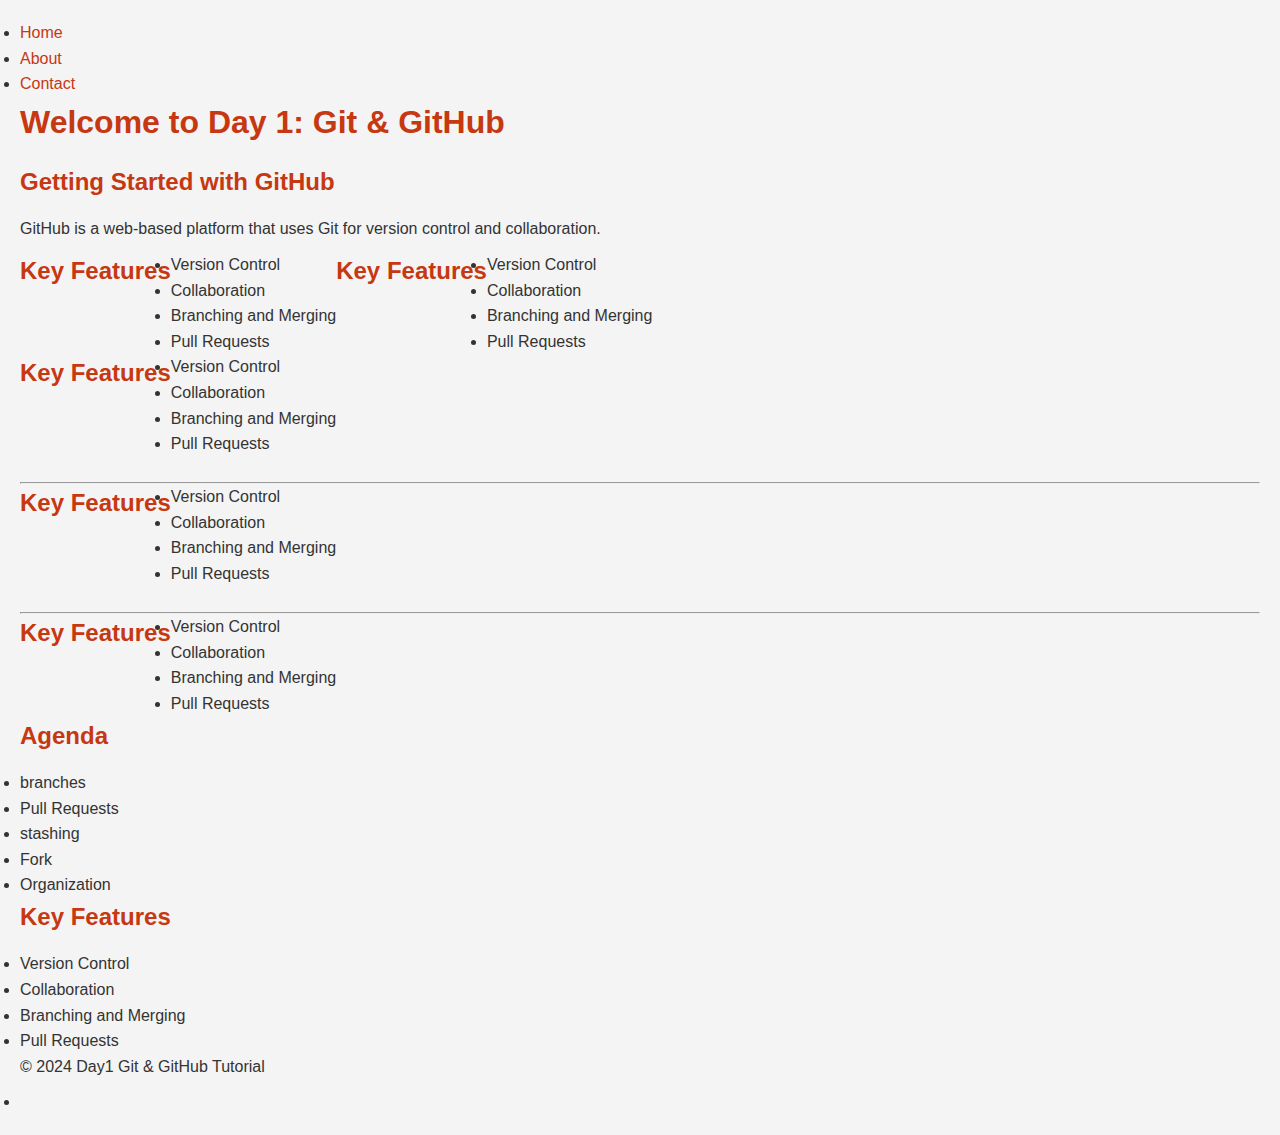
<file: index.html>
<!DOCTYPE html>
<html lang="en">
<head>
    <meta charset="UTF-8">
    <meta name="viewport" content="width=device-width, initial-scale=1.0">
    <title>Day1 Git & GitHub</title>
  <link rel="stylesheet" href="style.css">
</head>
<body>
    <!--    Nav bar -->
        <nav>
            <ul>
                <li><a href="index.html">Home</a></li>
                <li><a href="about.html">About</a></li>
                <li><a href="contact.html">Contact</a></li>
            </ul>
        
        </nav>
   <!--    Page Structure -->
    <header>
        <h1>Welcome to Day 1: Git & GitHub</h1>         
    </header>
    <main>
   

        <section>
            <h2>Getting Started with GitHub</h2>
            <p>GitHub is a web-based platform that uses Git for version control and collaboration.</p>
        </section>

    </main>
  <aside>
      <section>
       <section>
        <h2>Key Features</h2>
        <ul>
            <li>Version Control</li>
            <li>Collaboration</li>
            <li>Branching and Merging</li>
            <li>Pull Requests</li>
        </ul>
       </section>
       <section>
        <h2>Key Features</h2>
        <ul>
            <li>Version Control</li>
            <li>Collaboration</li>
            <li>Branching and Merging</li>
            <li>Pull Requests</li>
        </ul>
       </section>
    </section>
    </section>
       <section>
        <h2>Key Features</h2>
        <ul>
            <li>Version Control</li>
            <li>Collaboration</li>
            <li>Branching and Merging</li>
            <li>Pull Requests</li>
        </ul>
       </section>
       </section>
       <br>
       <hr>
       <section>
        <h2>Key Features</h2>
        <ul>
            <li>Version Control</li>
            <li>Collaboration</li>
            <li>Branching and Merging</li>
            <li>Pull Requests</li>
        </ul>
       </section>
       </section>
       <br>
       <hr>
       <section>
        <h2>Key Features</h2>
        <ul>
            <li>Version Control</li>
            <li>Collaboration</li>
            <li>Branching and Merging</li>
            <li>Pull Requests</li>
        </ul>
       </section>
  </aside>
  <section class="day2">
        <section>
         <section>
            <h2>Agenda </h2>
            <ul>
                <li>branches</li>
                <li>Pull Requests</li>
                <li>stashing</li>
                <li>Fork</li>
                <li>Organization</li>
            </ul>
         </section>
         <section>
            <h2>Key Features</h2>
            <ul>
                <li>Version Control</li>
                <li>Collaboration</li>
                <li>Branching and Merging</li>
                <li>Pull Requests</li>
            </ul>
         </section>
        </section>
  </section>
    <footer>
        <p>&copy; 2024 Day1 Git & GitHub Tutorial</p>   
        <ul>
            <li>
                <a href="   >
                <a href="   >
                <a href="   >
                <a href="   >
            </li>
        </ul>    
    </footer>
</body>
</html>
</file>
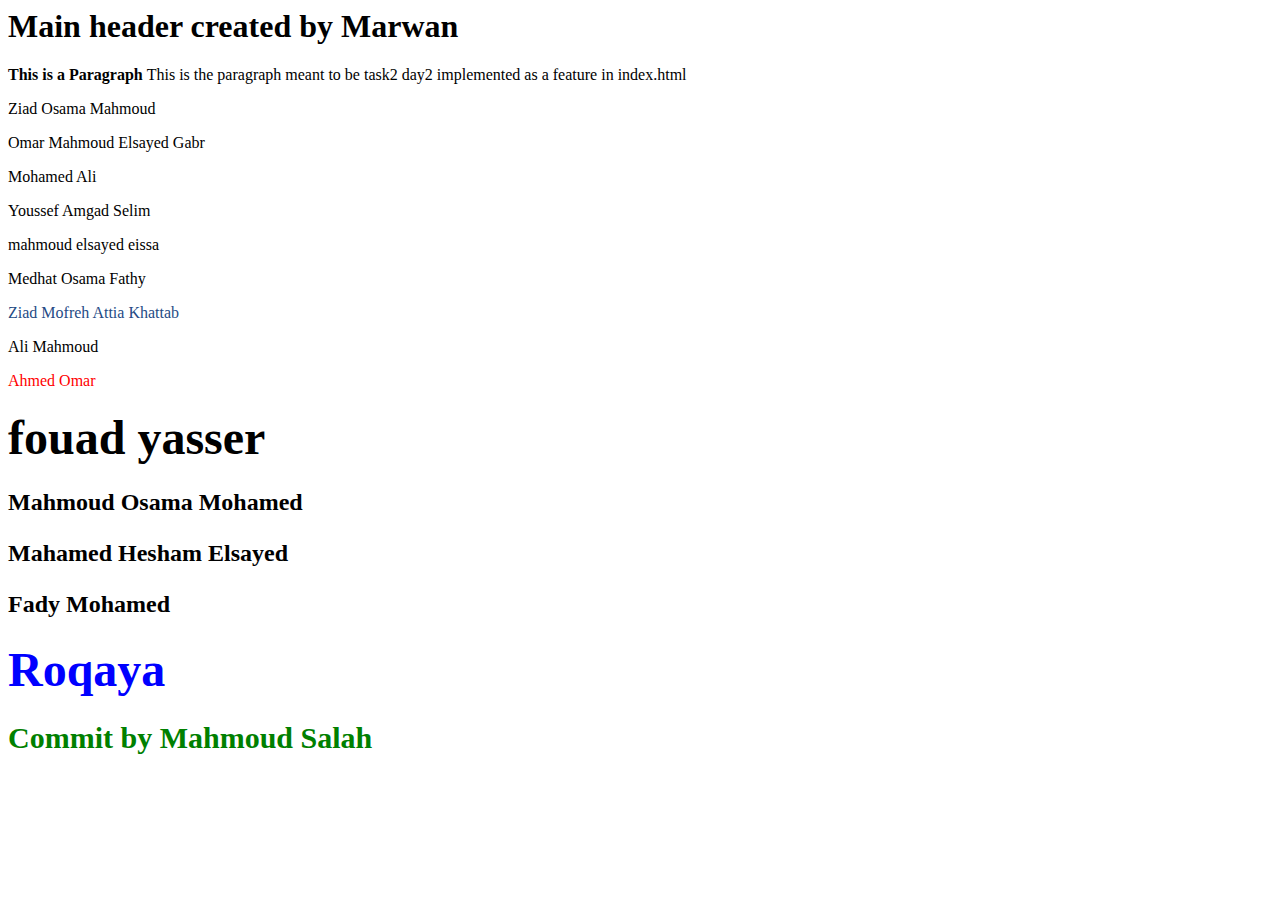
<file: Day2/tasks/index.html>
<html>
<head>
    <title> Task2 Day2 </title>
    <style>
        #mahmoud-sp {
            color: green;
            font-weight: bold;
            font-size: 30px;
        }
    </style>
</head>
<body>
<p>
    <h1>Main header created by Marwan</h1>
    <b> This is a Paragraph </b>
    This is the paragraph meant to be task2 day2 implemented as a feature in index.html
</p>
<p>Ziad Osama Mahmoud</p>
<p> Omar Mahmoud Elsayed Gabr </p>
<p> Mohamed Ali</p>
<p> Youssef Amgad Selim </p>
<p>mahmoud elsayed eissa </p>
<p>Medhat Osama Fathy</p>

<p style="color: #254b85;">Ziad Mofreh Attia Khattab</p>

<p> Ali Mahmoud</p>
<p> <font color="red">Ahmed Omar</font></p>
<section>
    <h2>
    <font size="8">fouad yasser </font></p>
    <p> Mahmoud Osama Mohamed </p> 
    <p> Mahamed Hesham Elsayed </p> 
    <p> Fady Mohamed </p>
    <p><font size="7" color ="blue">Roqaya</font></p>
  </h2>  
</section>

<section>
  <span id="mahmoud-sp">Commit by Mahmoud Salah</span>
</section>
   
</body>
</html>
</file>
<file: style.css>
*{
 
    margin: 0;
    padding: 0;
    box-sizing: border-box;
    font-family: Arial, sans-serif;
}
:root{
    --primary-color: #c63811;
    --secondary-color: #f4f4f4;
    --text-color: #333;
    --main-text-family: 'Helvetica Neue', sans-serif;
}
body{
    background-color: var(--secondary-color);
    color: var(--text-color);
    line-height: 1.6;
    padding: 20px;
}

h1, h2, h3{
    color: var(--primary-color);
    margin-bottom: 15px;
}
p{
    margin-bottom: 10px;
}
a{
    color: var(--primary-color);
    text-decoration: none;
}
a:hover{
    text-decoration: underline;
}
.container{
    max-width: 1200px;
    margin: auto;
    padding: 20px;
    background: #fff;
    border-radius: 5px;
    box-shadow: 0 0 10px rgba(0,0,0,0.1);
}
.button{
    display: inline-block;
    background: var(--primary-color);
    color: #fff;
    padding: 10px 20px;
    border-radius: 5px;
    text-align: center;
    transition: background 0.3s ease;
}
.button:hover{
    background: #45a049;
}
aside section{
    display: flex;
    flex-wrap: wrap;
    
}
</file>
